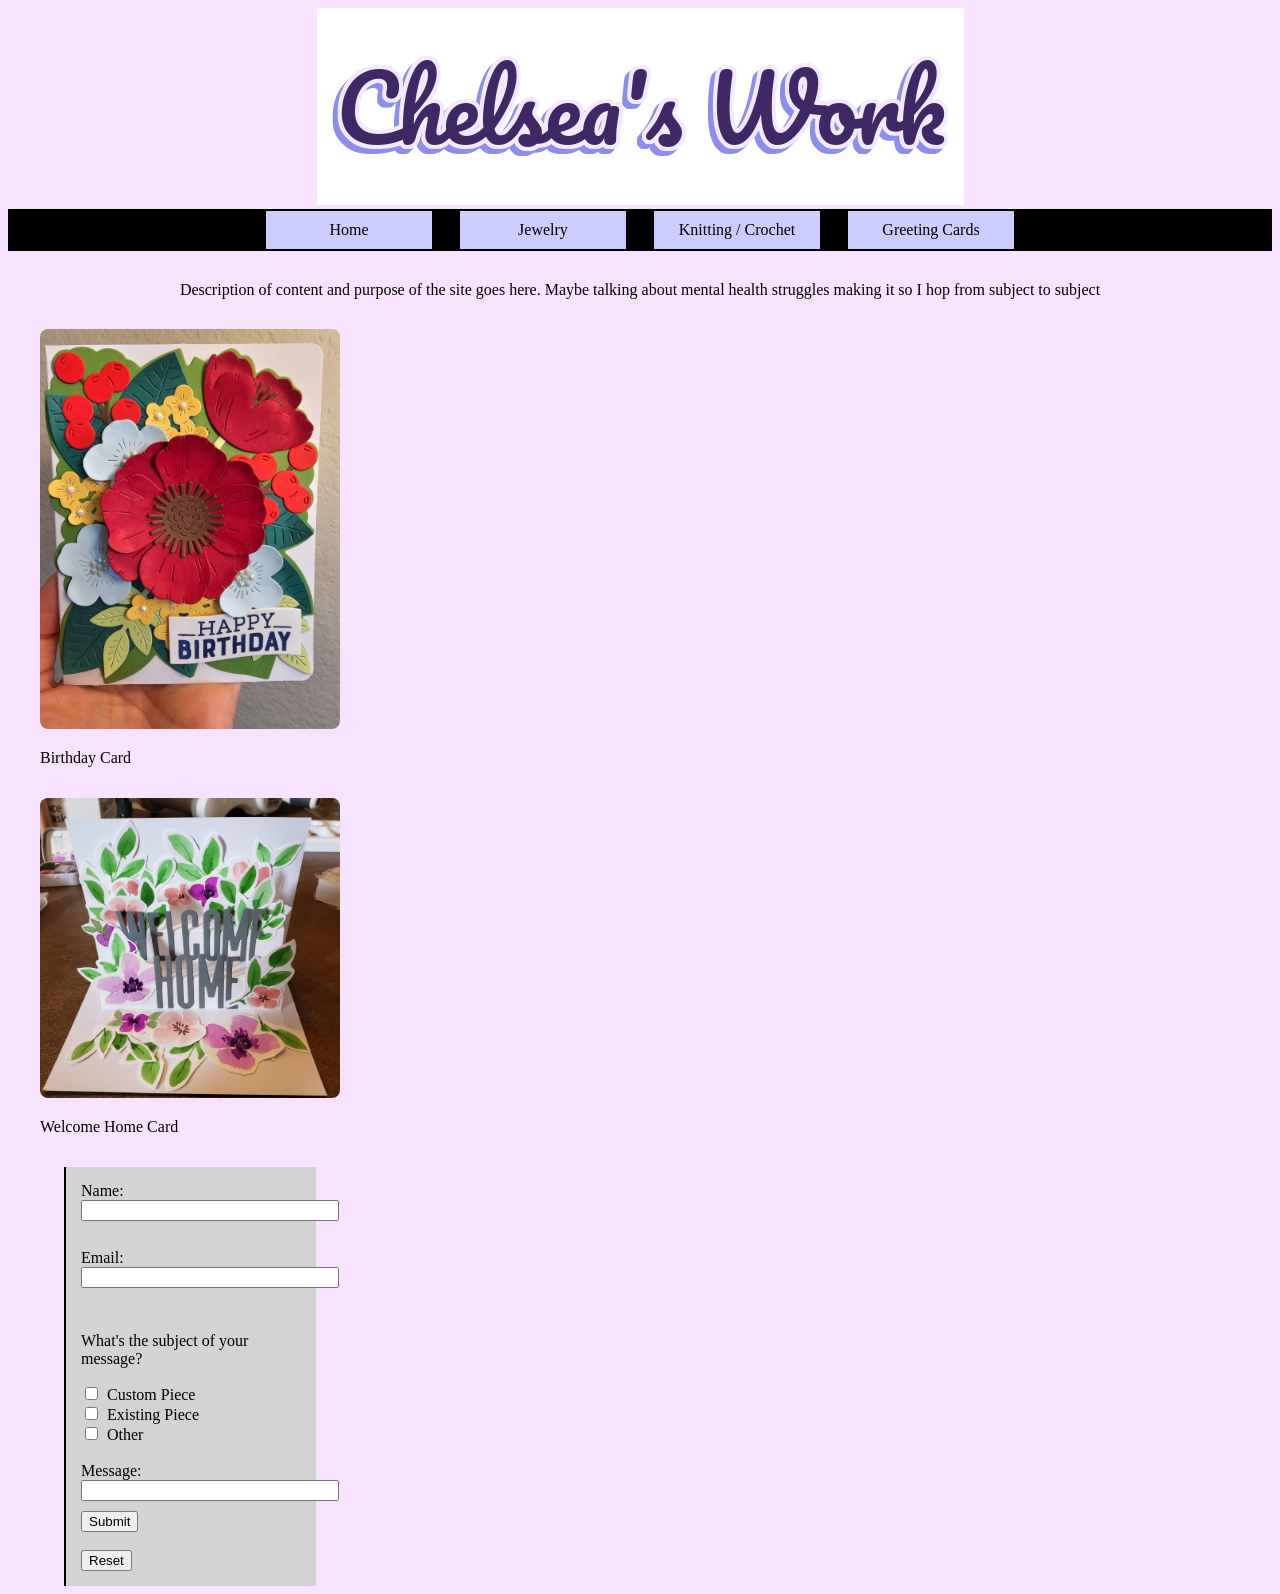
<file: GreetingCards.html>
<!DOCTYPE html>
<html lang="en">
<head>
  <meta charset="utf-8">
  <title>Chelsea's Work</title>
  <link rel="stylesheet" href="style.css">
</head>
  
<body>
  <header>
    <div class="TitleImage">
    <img src="flamingtext_com-20961118.png" alt="Website Header reading Chelsea's work">
    </div>
        <nav class="navbox">
          <ul>
            <li><a href="https://chelseaswork.github.io/ChelseasWork/">Home</a></li>
            <li><a href="Jewelry.html">Jewelry</a></li>
            <li><a href="KnittingCrocheting.html">Knitting / Crochet</a></li>
            <li><a href="#contact">Greeting Cards</a></li>
          </ul>
        </nav>
    
  </header>

  <main>
    <div class="WebDescr">
Description of content and purpose of the site goes here. Maybe talking about mental health struggles making it so I hop from subject to subject
    </div>
 


<div class="HOMEcontent"> <!-- Main Div holding both left and right containers -->
  
   <div class="JEWELRYimages"> <!--div to hold the split-->


        <section class="Category">
              <div class="image-grid">

                  <div class="gallery-item">
                      <img src="20240513_145009.jpg" 
                           alt="Birthday Card">
                    <p>Birthday Card</p>
                  </div>
                
                <div class="gallery-item">
                      <img src="20210713_112701.jpg" 
                           alt="Welcome Home Card">
                    <p>Welcome Home Card</p>
                  </div>

  <!-- Right aside block  -->
  <aside class="TwitchinfoASIDE">
    <div class="TwitchinfoBOX">
      
      <form id="jewelry-form" class="jewelry-form-style">

        <label for="name">Name:</label>
        <input type="text" id="name" name="name">
        <br>
        <label for="email">Email:</label>
        <input type="text" id="email" name="email">
        <br>
        <p>What's the subject of your message?</p>
        <input type="checkbox" id="option1" name="option1" value="Custom">
        <label for="option1"> Custom Piece</label>
        <br>
        <input type="checkbox" id="option2" name="option2" value="Existing">
        <label for="option2"> Existing Piece</label>
        <br>
        <input type="checkbox" id="option3" name="option3" value="Other">
        <label for="option3"> Other</label>
        <br>
        <br>
        <label for="description">Message:</label>
        <input type="text" id="description" name="description">
        
        <input type="submit" value="Submit">
        <br>
        <br>
        <input type="reset" value="Reset" class="reset-btn">
        
        
        

      


      </form>
    </div>
  </aside>
</div>
   </main>
  <footer>
    
  </footer>
</body>
</html>
</file>
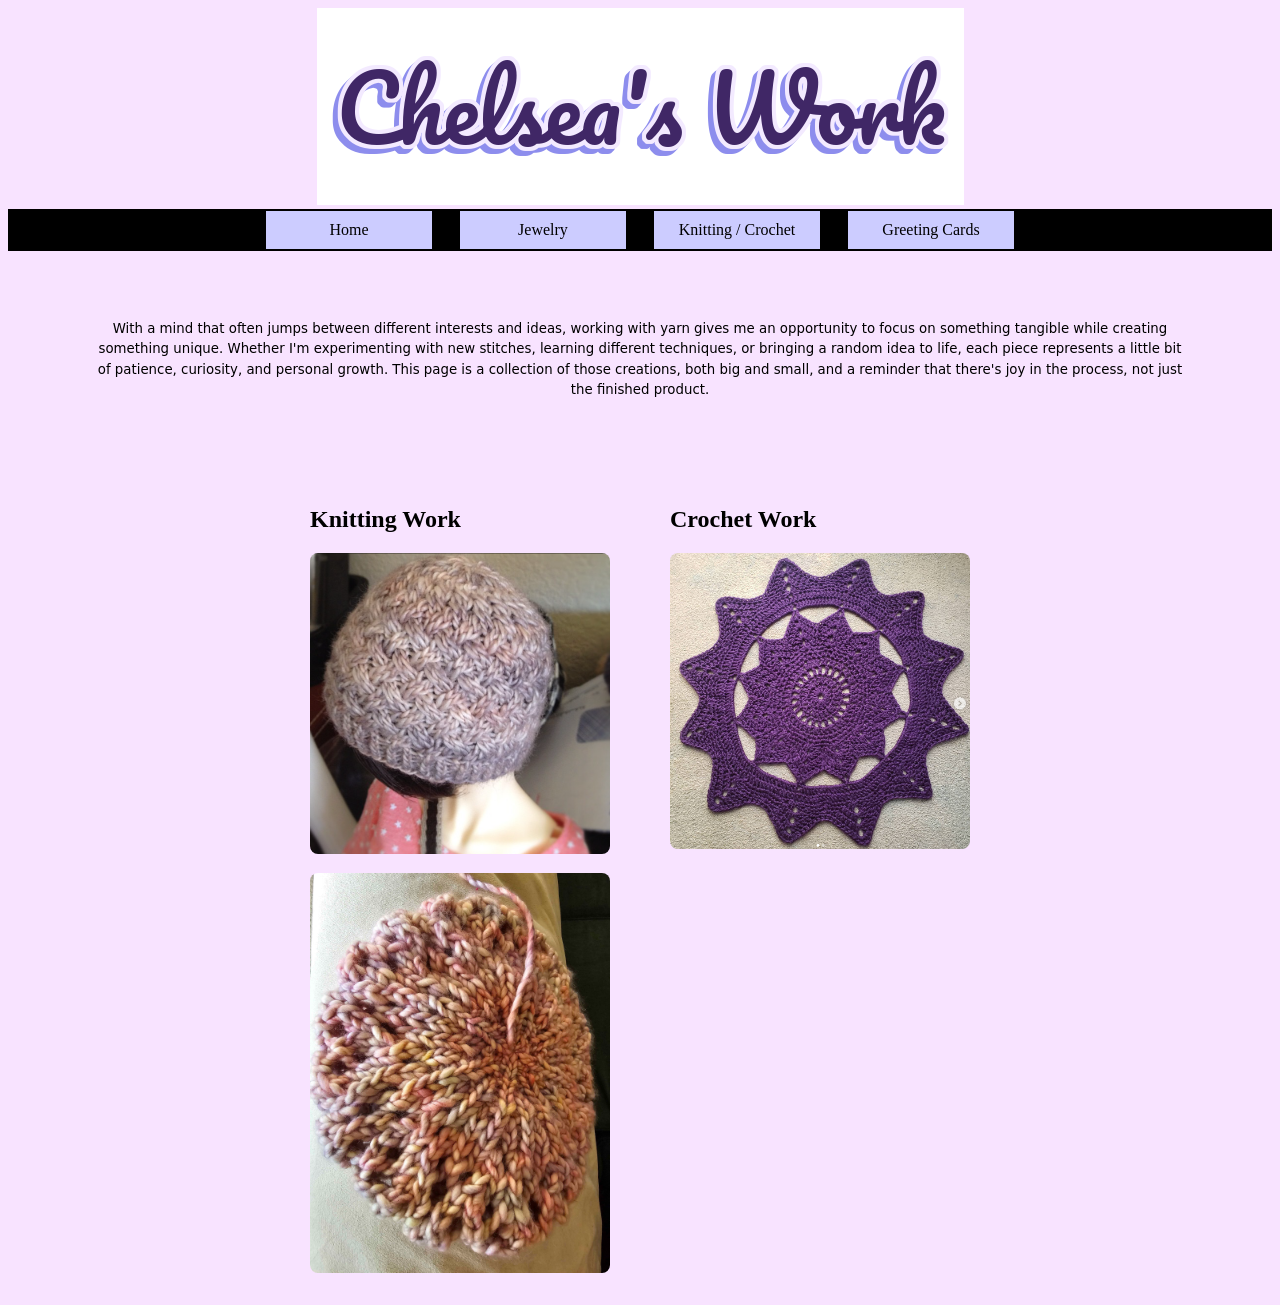
<file: KnittingCrocheting.html>
<!DOCTYPE html>
<html lang="en">
<head>
  <meta charset="utf-8">
  <title>Chelsea's Work</title>
  <link rel="stylesheet" href="style.css">
</head>
  
<body>
  <header>
    <div class="TitleImage">
    <img src="flamingtext_com-20961118.png" alt="Website Header reading Chelsea's work">
    </div>
        <nav class="navbox">
          <ul>
            <li><a href="https://chelseaswork.github.io/ChelseasWork/">Home</a></li>
            <li><a href="Jewelry.html">Jewelry</a></li>
            <li><a href="KnittingCrocheting.html">Knitting / Crochet</a></li>
            <li><a href="GreetingCards.html">Greeting Cards</a></li>
          </ul>
        </nav>
    
  </header>

  <main>
    <div class="WebDescr">
        <h6><small>
          With a mind that often jumps between different interests and ideas, working with yarn gives me an opportunity to focus on something tangible while creating something unique. 
  Whether I'm experimenting with new stitches, learning different techniques, or bringing a random idea to life, each piece represents a little bit of patience, curiosity, and personal growth. 
  This page is a collection of those creations, both big and small, and a reminder that there's joy in the process, not just the finished product.
        </small></h6>
    </div>
 
    <div class="Knit-and-crochet-split"> <!--div to hold the split-->


        <section class="Category">
            <h2>Knitting Work</h2>
              <div class="image-grid">

                  <div class="gallery-item">
    <img src="Screenshot 2026-11-03 202936.png" alt="Mini knit hat">
  </div>
                <div class="gallery-item">
    <img src="20250101_155818.jpg" alt="Merino Beret">
  </div>



              </div>
        </section>

 <section class="Category">
            <h2>Crochet Work</h2>
              <div class="image-grid">

                  <div class="gallery-item">
    <img src="Screenshot 2026-11-03 203035.png" alt="Giant Doily">
  </div>




              </div>
        </section>
      

      
    </div>



   </main>
  <footer>
    
  </footer>
</body>
</html>
</file>
<file: style.css>
/*
contents: Home = 53
       Jewelry = 94
*/


h6 {
    font-family: system-ui, -apple-system, "Segoe UI",
                 Roboto, "Helvetica Neue", "Noto Sans",
                 "Liberation Sans", Arial, sans-serif;

    font-size: 16px;
    font-weight: 500;
    line-height: 19.2px;
}

body{
       background-color: #F8E3FF;
}

.TitleImage {
       text-align: center;
       margin-bottom: 0 !important;
       padding-bottom: 0 !important;

}
header nav ul {
       list-style: none !important;
       text-align: center !important;
       background-color: black !important;
       margin: 0 !important;
       padding: 0 !important;
}

header nav li {
       display: inline-block !important;
       width: 170px;
       margin: 0 10px;
}

header nav a {
       display: block !important;
       text-decoration: none !important;
       border: 2px solid black !important;
       color: black !important;
       padding: 10px 0px !important;
       background-color: #CCCCFF !important;
       text-align: center;
}

main {
       width: 100%;
       max-width: 1200px;
       margin: 0 auto;
}


.WebDescr {
       text-align: center;
       padding: 30px 50px 30px 50px;


}

/*CSS for HOME page */
.HOMEcontent {
       display: flex !important;
       flex-direction: row !important;
       justify-content: flex-start;
       align-items: flex-start;
       gap: 40px;
       width: 100%;
}


.HOMEImages {
       display: flex !important;
       flex-direction: row !important;
       flex-wrap: nowrap;
       gap: 15px;
       flex: 1;
       min-width: 0;
}

.HOMEImages .col {
       flex: 1 1 0;
       min-width: 0;
       padding: 0;
}

.HOMEImages .card {
       border: none !important;
       box-shadow: none !important;
       background: transparent;
}

.HOMEImages .card-body {
       padding: 0;
}




.Knit-and-crochet-split{
       display: flex !important;
       flex-direction: row !important;
       gap: 15px; 
}


.HOMEImages img {
       display: block !important;
       width: 200px !important;
       height: 480px !important;
       object-fit: cover;
       background-color: darkgrey;
}


.TwitchinfoASIDE {
       border-left: 2px solid black !important;
       flex: 0 0 250px;
       display: block !important;
       width: 250px;
}


.TwitchinfoBOX{
       justify-content: center;
       padding: 15px;
       background-color: lightgray;
  }

/*CSS for Jewelry page */
.JEWELRYimages{
       display: flex !important;
       flex-direction: row !important;
       gap: 15px;  
}

.jewelry-form-style input[type="text"]{
       width: 250px;
       display: block;
       margin-bottom: 10px;

}

.jewelry-form-style input[type="checkbox"]{
       width: auto;
       display: inline-block !important;
       margin-right: 5px;

}
.jewelry-form-style input[type="checkbox"] + label{
       display: inline-block !important;
       margin-right: 15px;

}
/*CSS for Knit and crochet page */
.Knit-and-crochet-split{
       display: grid;
       grid-template-columns: max-content max-content;
       gap: 60px; 
       padding: 20px;
       max-width: 1200px;
       margin: 0 auto;
       justify-content: center;
}

.category h2 {
       text-align: center;
       margin-bottom: 20px;
}

.image-grid img {
       width: 300px;
       border-radius: 8px;
}

.image-grid{
       display: grid;
       justify-items: center;
       justify-content: center;
       gap: 15px;
}


.HOMEImages .card {
       border: none !important;
       box-shadow: none !important;
}
</file>
